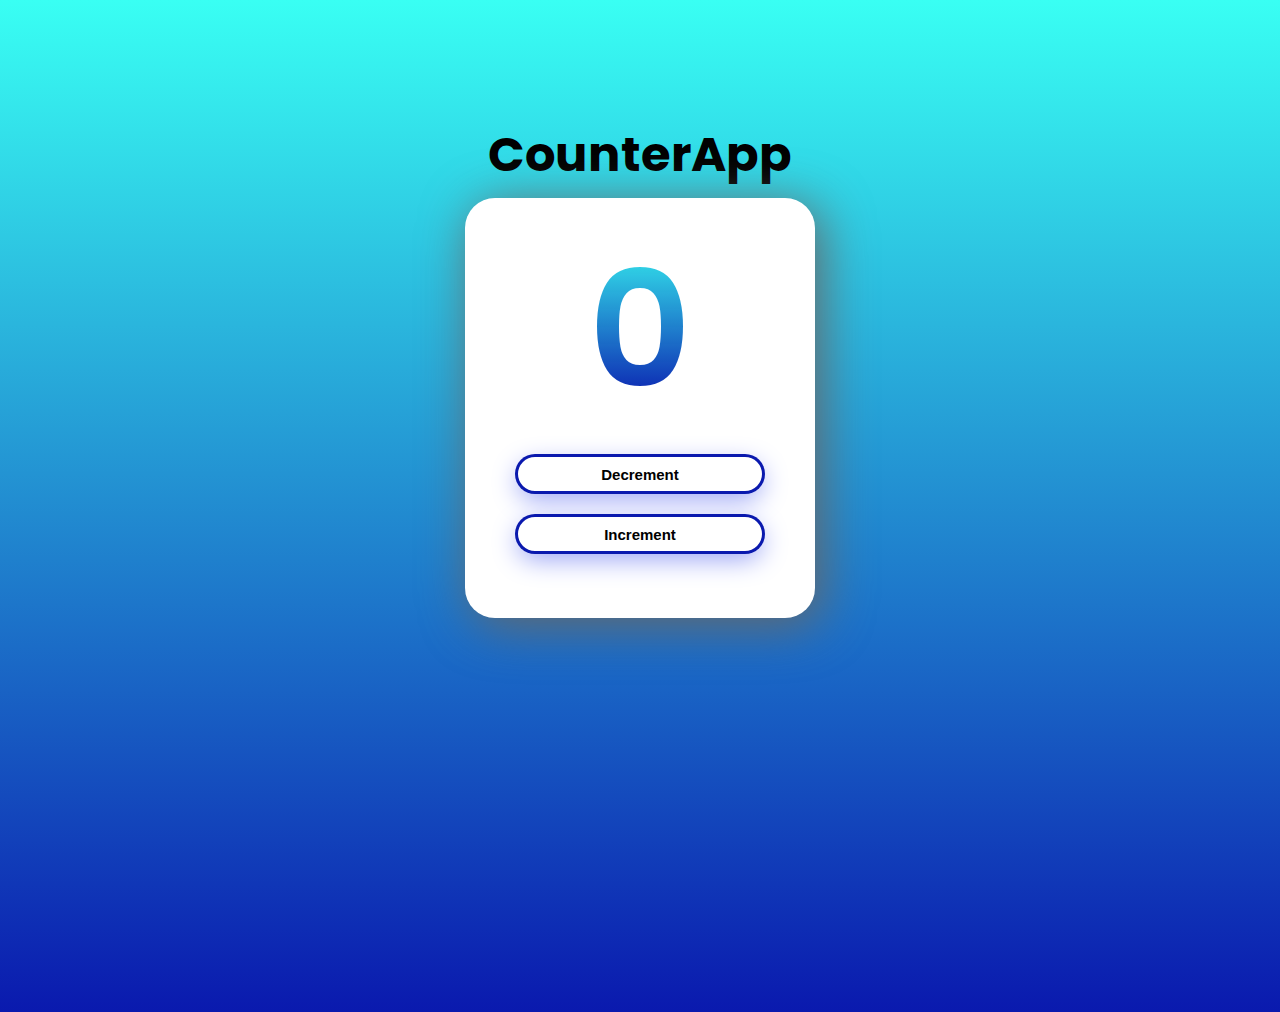
<file: index.html>
<!DOCTYPE html>
<html lang="en">
<head>
    <meta charset="UTF-8">
    <meta name="viewport" content="width=device-width, initial-scale=1.0">
    <title>Counter</title>
    <link rel="preconnect" href="https://fonts.googleapis.com">
    <link rel="preconnect" href="https://fonts.gstatic.com" crossorigin>
    <link href="https://fonts.googleapis.com/css2?family=Poppins:ital,wght@0,100;0,200;0,300;0,400;0,500;0,600;0,700;0,800;0,900;1,100;1,200;1,300;1,400;1,500;1,600;1,700;1,800;1,900&family=Rancho&display=swap" rel="stylesheet">
    <link rel="stylesheet" href="style.css"/>
</head>
<body class="bo">
        <div class="main">
            <h1>CounterApp</h1>
            <div class="option">
                <div class="value">0</div>

                <button class="btn sub">Decrement</button>
                <button class="btn add">Increment</button>
                
            </div>
        </div>
    <script src="action.js"></script>
</body>
</html>
</file>
<file: style.css>
*{
  margin: 0rem;
}
body{
  height:100vh;
  background-image: linear-gradient(rgba(57, 255, 243, 1), 
  rgba(0, 16, 171, 0.96)) ;
}
.main{
  display: grid;
  place-items: center;
  margin: 7rem;
}
.main h1{
  font-size: 3rem;
  margin: 7px;
  font-family:Poppins;
  color: #000000;
}
.value{
  height: 11rem;
  font-weight:600;
  font-style: normal;
  font-size: 160px;
  line-height: 200px ;
  align-items: center;
  margin-top: 2rem;
  margin-bottom: 3rem;
  border-radius: 2rem;
  font-family:Poppins;
  background-color:#ffffff;
  background: -webkit-linear-gradient(rgba(57, 255, 243, 1),rgba(0, 16, 171, 0.96));

  -webkit-text-fill-color: transparent;
  -webkit-background-clip: text;
}
.btn{
  cursor: pointer;
  font-size: 15px;
  font-weight: 600;
  transition: all0.5s ease;


width: 250px;
margin-bottom: 20px;
height: 40px;
background: #FFFFFF;
border: 3px solid rgba(0, 16, 171, 0.96);
box-sizing: border-box;
box-shadow: 0px 8px 27px -3px #97A1F5;
border-radius: 73px;
}
.btn:hover{
  box-shadow: 3px 3px 5px rgb(68, 68, 68);
  outline: none;
  background-color: #0C1BA4;
  color: #FFFFFF;
  border: none;
}
.option{
  box-shadow: 7px 7px 50px rgb(104, 103, 103);
  background-color:#ffffff;
  width: 350px;
  height:420px;
  border-radius: 30px;
  transition: 0.5s;
  cursor: pointer;
  text-align: center;
}
</file>
